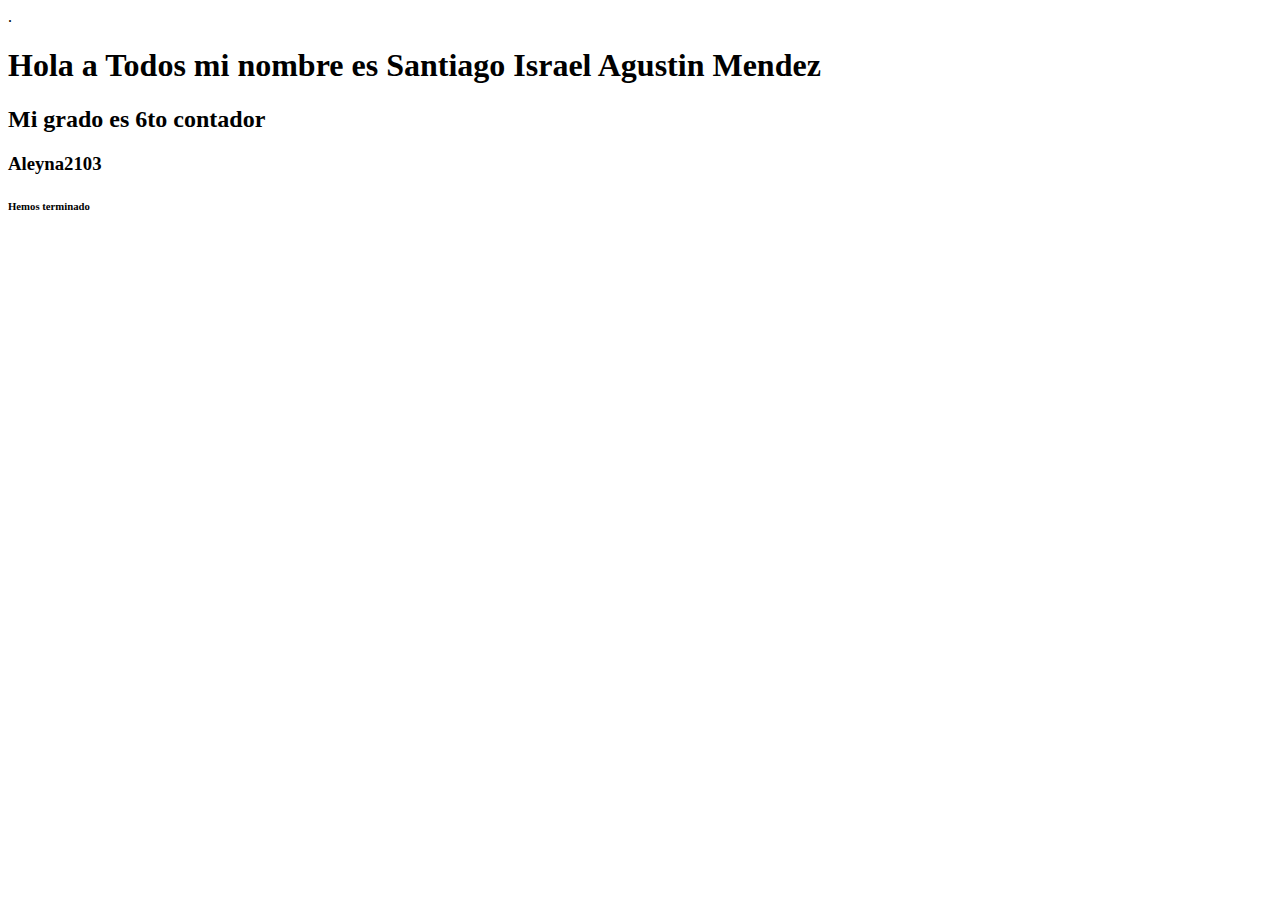
<file: index.html>
<!DOCTYPE.html>
<html>
<head>
     <title>Mi primera pagina en repositorio</title>
     <LINK REL-Stylesheet-HREE-"proyecto/css/style.css".TYPE-"
     text/css".MEDIA-screen>.
</head>
</body>
<h1>Hola a Todos mi nombre es Santiago Israel Agustin Mendez</h1>
<h2>Mi grado es 6to contador</h2>
<h3> Aleyna2103 </h3>
<h6> Hemos terminado </h6>
</body>
</html>
</file>
